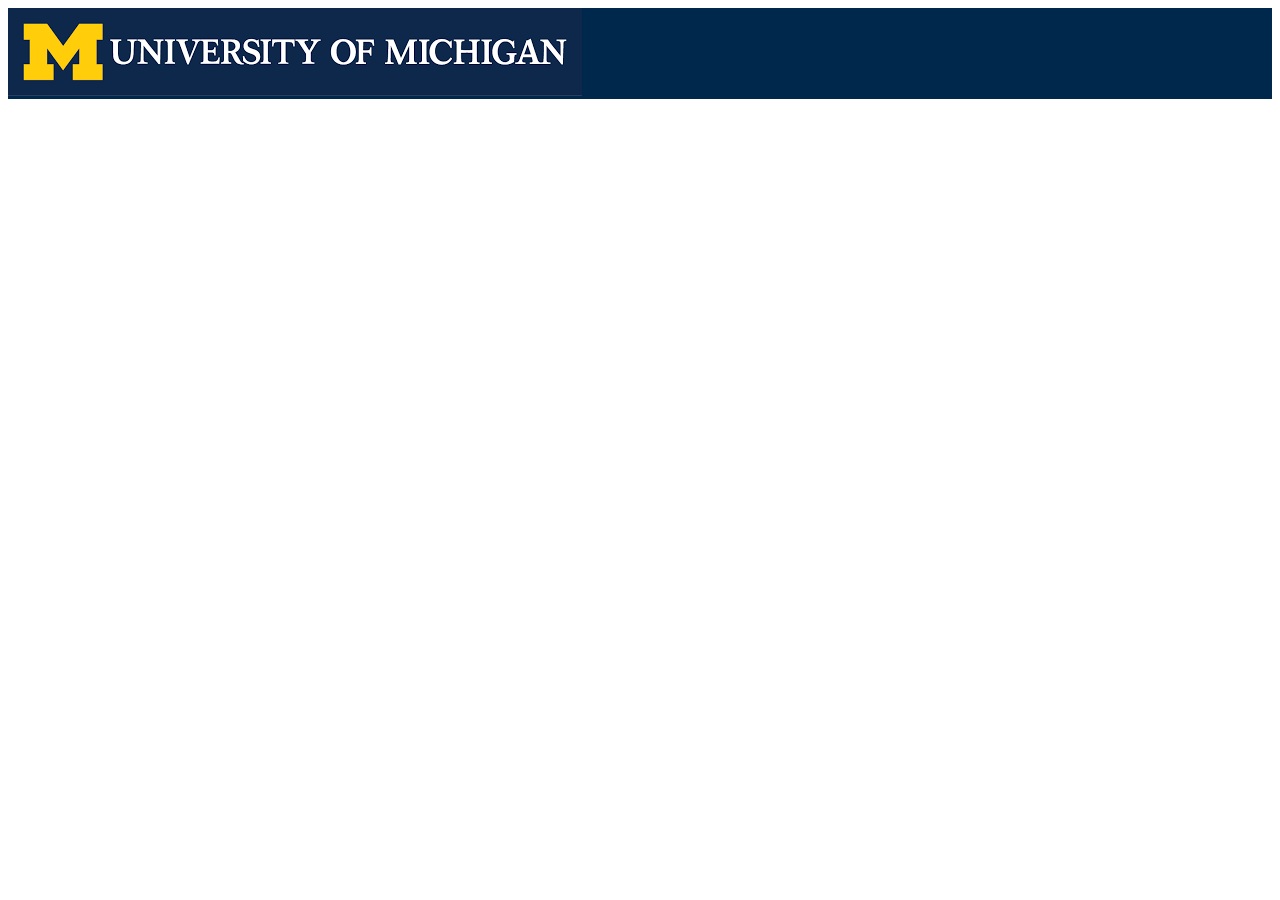
<file: index.html>
<!DOCTYPE html>
<html lang="en">
<head>
    <meta charset="UTF-8">
    <meta name="viewport" content="width=device-width, initial-scale=1.0">
    <link rel="stylesheet" type="text/css" href="style.css">
    <title>HackDearborn 20223 UMD</title>
</head>
<body>
    <header>
        <img src="images/umdbanner.png" alt="HackDearborn 2023 UMD">
    </header>

</body>
</html>
</file>
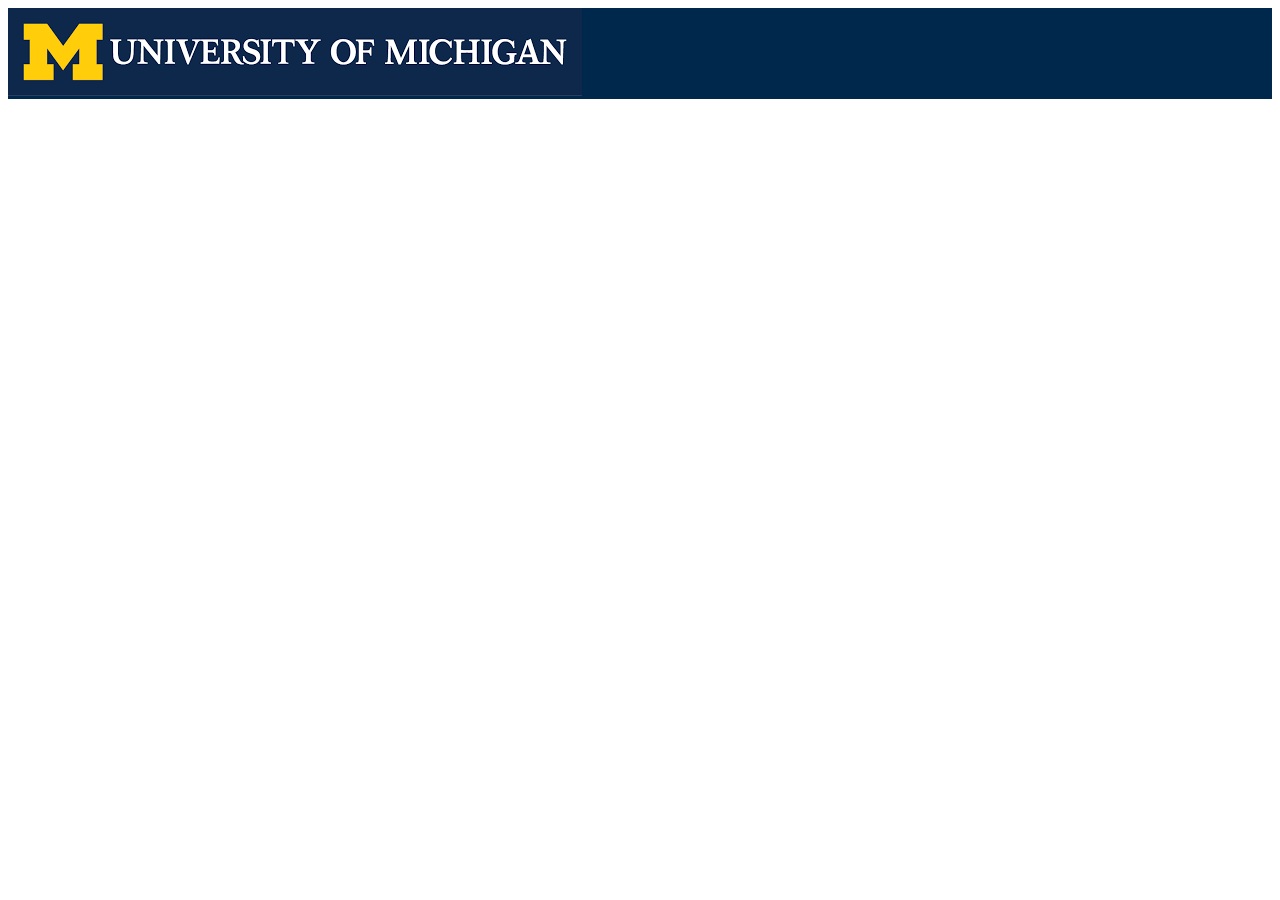
<file: nextjs-blog/HackDearborn2023/index.html>
<!DOCTYPE html>
<html lang="en">
<head>
    <meta charset="UTF-8">
    <meta name="viewport" content="width=device-width, initial-scale=1.0">
    <link rel="stylesheet" type="text/css" href="index.css">
    <title>HackDearborn 20223 UMD</title>
</head>
<body>
    <header>
        <img src="images/umdbanner.png" alt="HackDearborn 2023 UMD">
    </header>

</body>
</html>
</file>
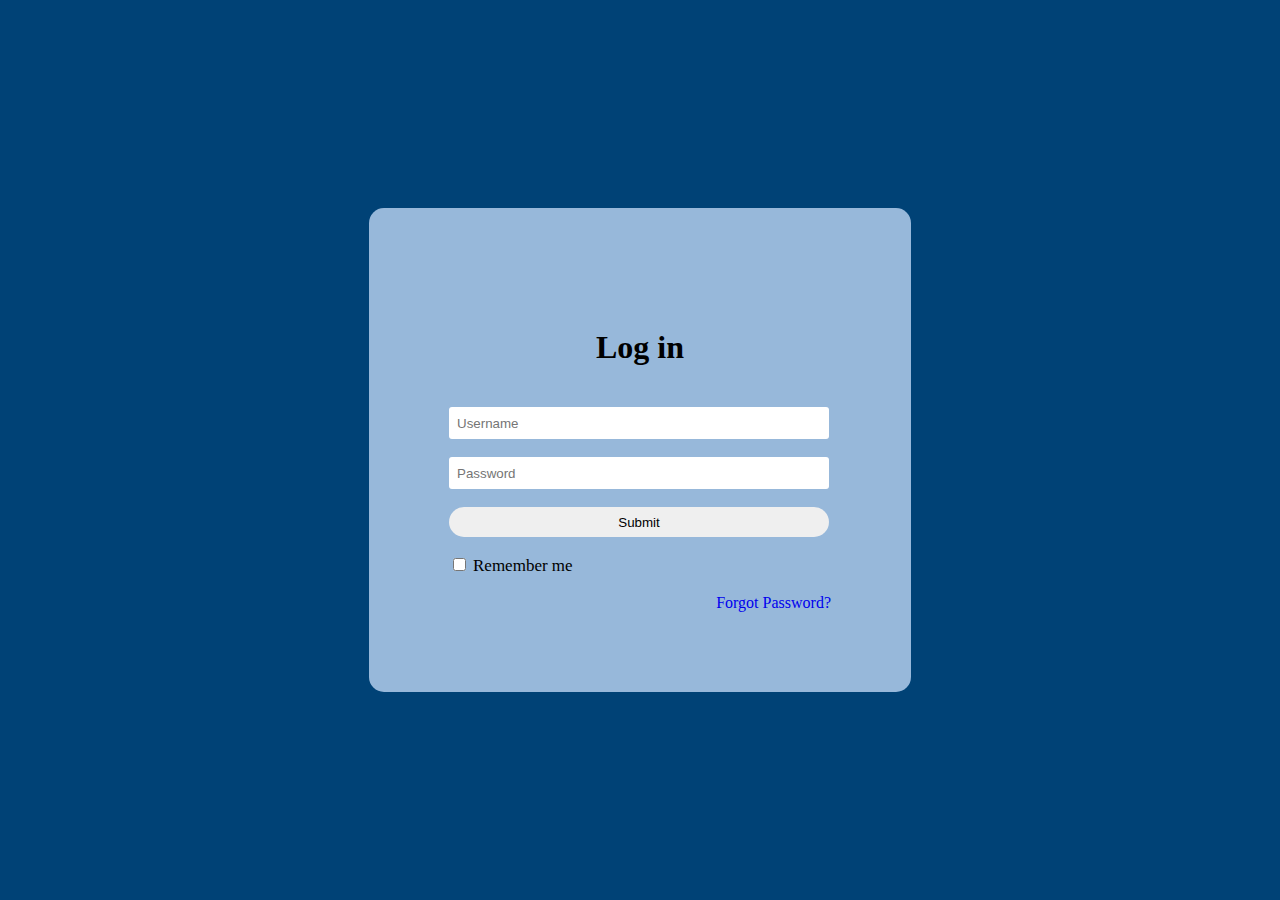
<file: nextjs-blog/HackDearborn2023/login.html>
<!DOCTYPE html>
<html>
<head>
    <meta charset="UTF-8">
    <meta name="viewport" content="width=device-width, initial-scale=1.0">
    <link rel="stylesheet" type="text/css" href="login.css">
    <title>Login Page</title>
    
    
</head>
<body>
    <div class="login">
        <h1> Log in </h1>
        </label>
        <input type="text" name="Uname" id="Uname" placeholder="Username">
        <br><br>
        </label>
        <input type="Password" name="Pass" id="Pass" placeholder="Password">
        <br><br>
        <input type="button" name="log" id="log" value="Submit">
        <br><br>
        <input type="checkbox" id="check">
        <span>Remember me</span>
        <br><br>
        <a href="#">Forgot Password?</a>
    </form>
</div>
</body>
</html>
</file>
<file: style.css>
body {
    font-family: "Helvetica Neue", Helvetica, Arial, sans-serif;
    font-size: 14px;
    padding: 0;
}

header{
    background-color:#00274C;
}
</file>
<file: nextjs-blog/HackDearborn2023/index.css>
body {
    font-family: "Helvetica Neue", Helvetica, Arial, sans-serif;
    font-size: 14px;
    padding: 0;
}

header{
    background-color:#00274C;
}
</file>
<file: nextjs-blog/HackDearborn2023/login.css>
body {
    margin: 0;
    padding: 0;
    display: flex;
    justify-content: center;
    align-items: center;
    height: 100vh;
    background-color: #004276;
}

.login{
        width: 382px;
        overflow: hidden;
        margin: auto;
        margin: 20 0 0 450px;
        padding: 80px;
        background: #97B8DA;
        border-radius: 15px ;

}

h1 {
    text-align: center;
    color: #000;
    padding: 20px;
}

h2{
    text-align: center;
    color: #000;
    padding: 20px;
}

label{
    color: #000;
    font-size: 17px;
}

#Uname{
    width: 370px;
    height: 30px;
    border: none;
    border-radius: 3px;
    padding-left: 8px;
}

#Pass{
    width: 370px;
    height: 30px;
    border: none;
    border-radius: 3px;
    padding-left: 8px;

}

#log{
    width: 380px;
    height: 30px;
    border: none;
    border-radius: 17px;
    color: #000;
    align-items: center;
}

span{
    color: #000;
    font-size: 17px;
}

a{
    float: right;
    text-decoration: none;
    
}
</file>
